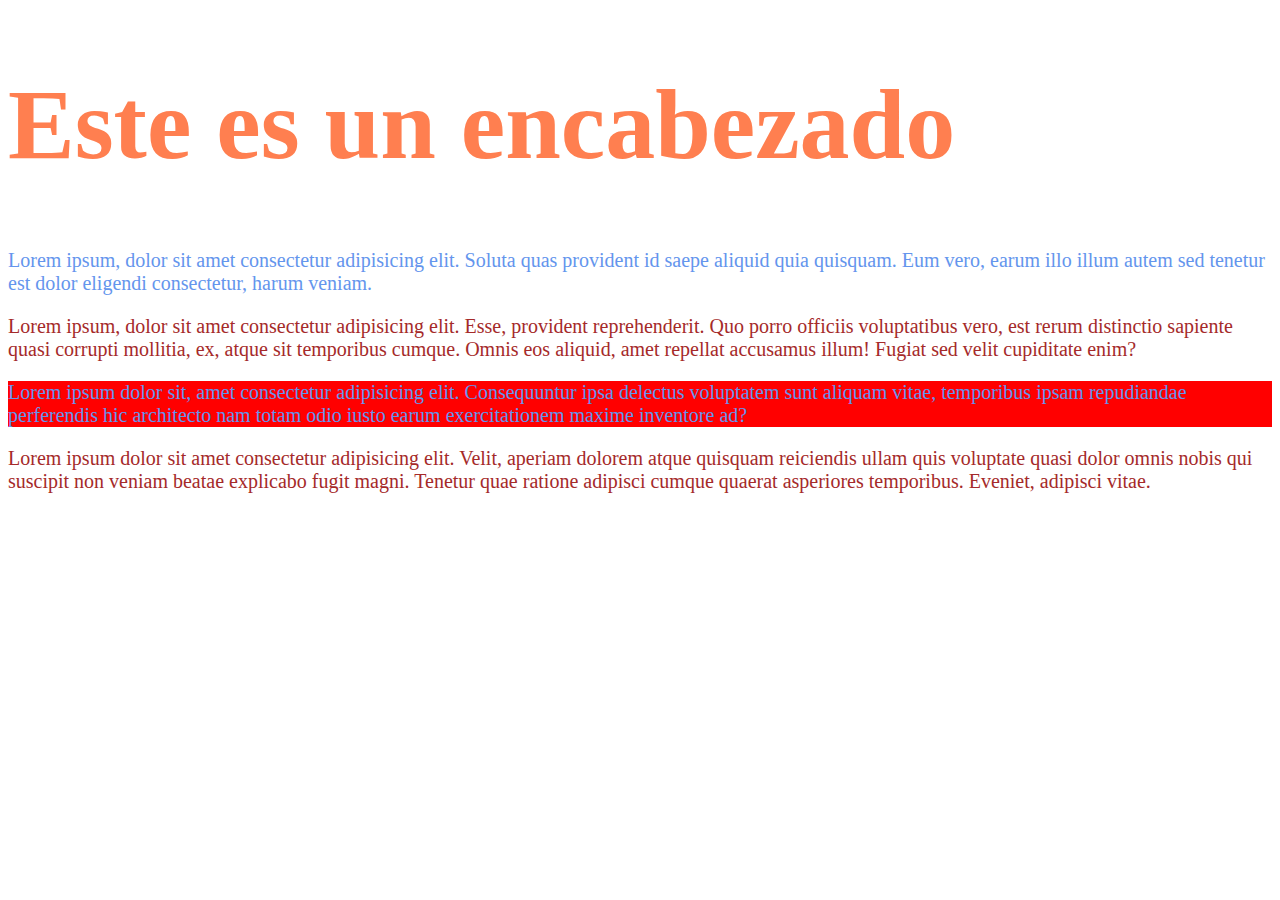
<file: 1propiedades/index.html>
<!DOCTYPE html>
<html lang="en">
  <head>
    <meta charset="UTF-8" />
    <meta http-equiv="X-UA-Compatible" content="IE=edge" />
    <meta name="viewport" content="width=device-width, initial-scale=1.0" />
    <title>Propiedades</title>
    <link rel="stylesheet" href="style.css" />
  </head>
  <body>
    <h1>Este es un encabezado</h1>

    <p id="unico">
      Lorem ipsum, dolor sit amet consectetur adipisicing elit. Soluta quas
      provident id saepe aliquid quia quisquam. Eum vero, earum illo illum autem
      sed tenetur est dolor eligendi consectetur, harum veniam.
    </p>
    <p>
        Lorem ipsum, dolor sit amet consectetur adipisicing elit. Esse, provident reprehenderit. Quo porro officiis voluptatibus vero, est rerum distinctio sapiente quasi corrupti mollitia, ex, atque sit temporibus cumque. Omnis eos aliquid, amet repellat accusamus illum! Fugiat sed velit cupiditate enim?
    </p>
    
    <p class="verde">
        Lorem ipsum dolor sit, amet consectetur adipisicing elit. Consequuntur ipsa delectus voluptatem sunt aliquam vitae, temporibus ipsam repudiandae perferendis hic architecto nam totam odio iusto earum exercitationem maxime inventore ad?
    </p>

    <p>
        Lorem ipsum dolor sit amet consectetur adipisicing elit. Velit, aperiam dolorem atque quisquam reiciendis ullam quis voluptate quasi dolor omnis nobis qui suscipit non veniam beatae explicabo fugit magni. Tenetur quae ratione adipisci cumque quaerat asperiores temporibus. Eveniet, adipisci vitae.
    </p>

  </body>
</html>
</file>
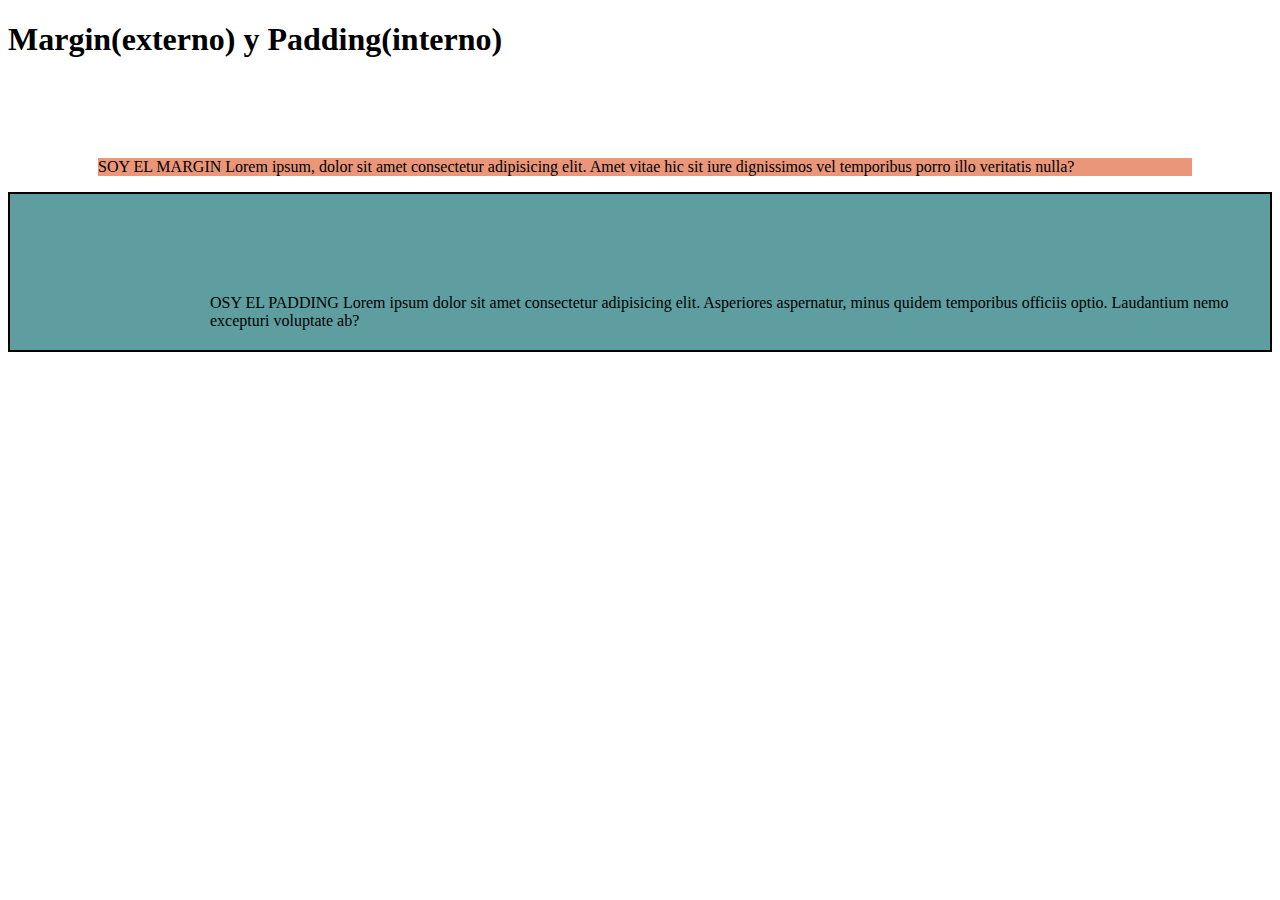
<file: 3margin-padding/index.html>
<!DOCTYPE html>
<html lang="en">
  <head>
    <meta charset="UTF-8" />
    <meta http-equiv="X-UA-Compatible" content="IE=edge" />
    <meta name="viewport" content="width=, initial-scale=1.0" />
    <title>Document</title>
    <link rel="stylesheet" href="style.css">
  </head>
  <body>
    <h1>Margin(externo) y Padding(interno)</h1>
    <p class="margin">
      SOY EL MARGIN Lorem ipsum, dolor sit amet consectetur adipisicing elit. Amet vitae hic sit iure dignissimos vel temporibus porro illo veritatis nulla?
    </p>
    <p class="padding">
        OSY EL PADDING Lorem ipsum dolor sit amet consectetur adipisicing elit. Asperiores aspernatur, minus quidem temporibus officiis optio. Laudantium nemo excepturi voluptate ab?
    </p>
  </body>
</html>
</file>
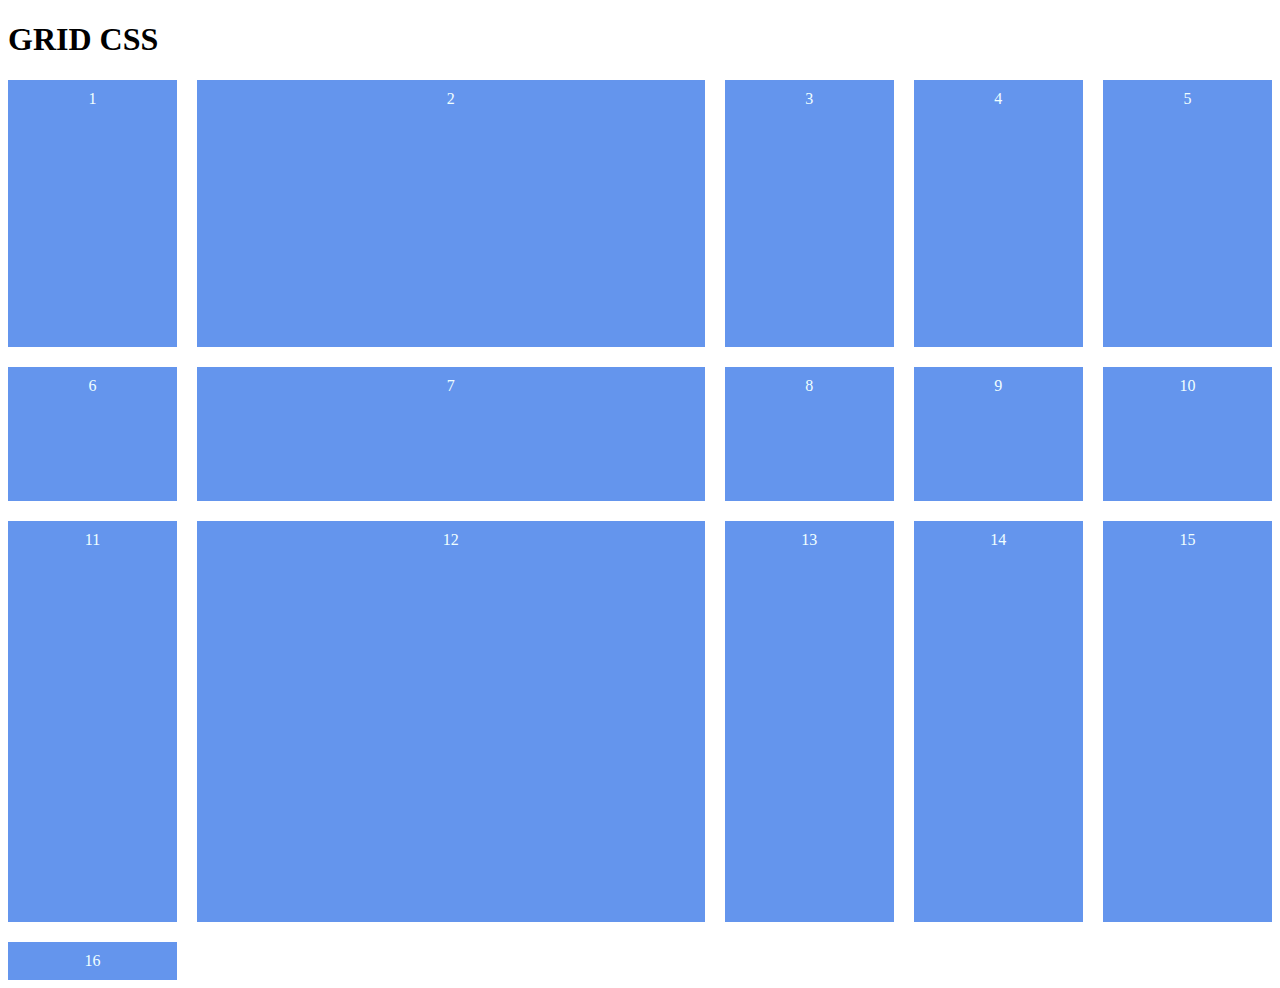
<file: 7cssgrid/index.html>
<!DOCTYPE html>
<html lang="en">
<head>
    <meta charset="UTF-8">
    <meta http-equiv="X-UA-Compatible" content="IE=edge">
    <meta name="viewport" content="width=device-width, initial-scale=1.0">
    <title>Document</title>
    <link rel="stylesheet" href="style.css">
</head>
<body>
    <h1>GRID CSS</h1>
    <div class="container">
        <div class="box">1</div>
        <div class="box">2</div>
        <div class="box">3</div>
        <div class="box">4</div>
        <div class="box">5</div>
        <div class="box">6</div>
        <div class="box">7</div>
        <div class="box">8</div>
        <div class="box">9</div>
        <div class="box">10</div>
        <div class="box">11</div>
        <div class="box">12</div>
        <div class="box">13</div>
        <div class="box">14</div>
        <div class="box">15</div>
        <div class="box">16</div>
    </div>
</body>
</html>
</file>
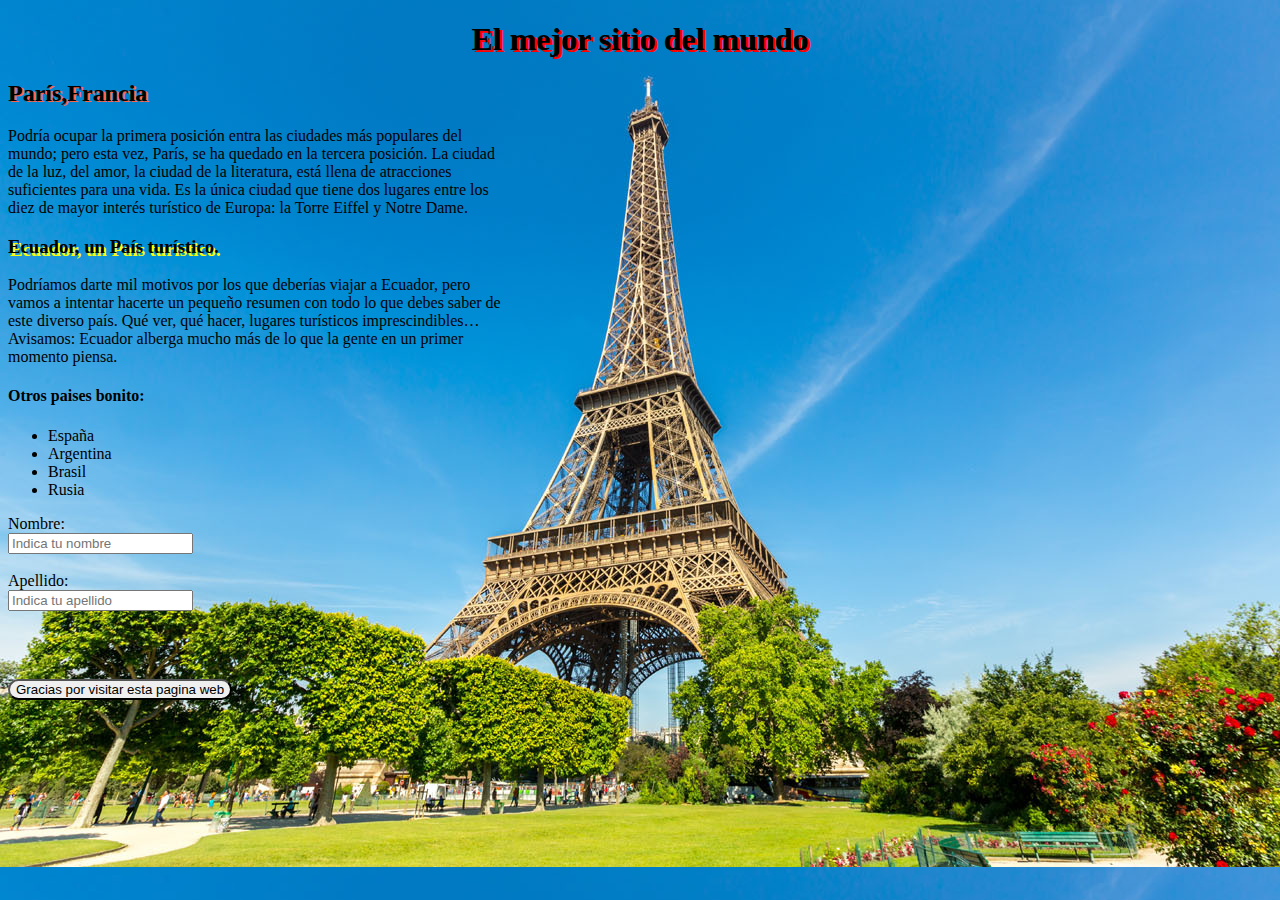
<file: prueba subida/index.html>
<!DOCTYPE html>
<html lang="en">
<head>
    <meta charset="UTF-8">
    <meta http-equiv="X-UA-Compatible" content="IE=edge">
    <meta name="viewport" content="width=device-width, initial-scale=1.0">
    <title>Document</title>
    <link rel="stylesheet" href="style.css">
</head>
<body>
    <h1>El mejor sitio del mundo</h1>
    <h2>París,Francia</h2>
    <p>
        Podría ocupar la primera posición entra las ciudades más populares del mundo; pero esta vez, París, se ha quedado en la tercera posición. La ciudad de la luz, del amor, la ciudad de la literatura, está llena de atracciones suficientes para una vida. Es la única ciudad que tiene dos lugares entre los diez de mayor interés turístico de Europa: la Torre Eiffel y Notre Dame.
    </p>


    <h3>Ecuador, un País turístico.</h3>
    <p>
        Podríamos darte mil motivos por los que deberías viajar a Ecuador, pero vamos a intentar hacerte un pequeño resumen con todo lo que debes saber de este diverso país. Qué ver, qué hacer, lugares turísticos imprescindibles… Avisamos: Ecuador alberga mucho más de lo que la gente en un primer momento piensa.
        
    </p>
    
   
        <h4>Otros paises bonito:</h4>
        <p>
            <ul>
                <li>España</li>
                <li>Argentina</li>
                <li>Brasil</li>
                <li>Rusia</li>
            </ul>
        </p>
  
<div>
    <form>
        <label>Nombre:</label><br>
        <input type="text" name="buscador" placeholder="Indica tu nombre"><br><br>
        <label>Apellido:</label><br>
        <input type="text" name="buscador" placeholder="Indica tu apellido"><br><br>
        
    </form>
</div>
<button>
    Gracias por visitar esta pagina web
</button>
</body>
</html>
</file>
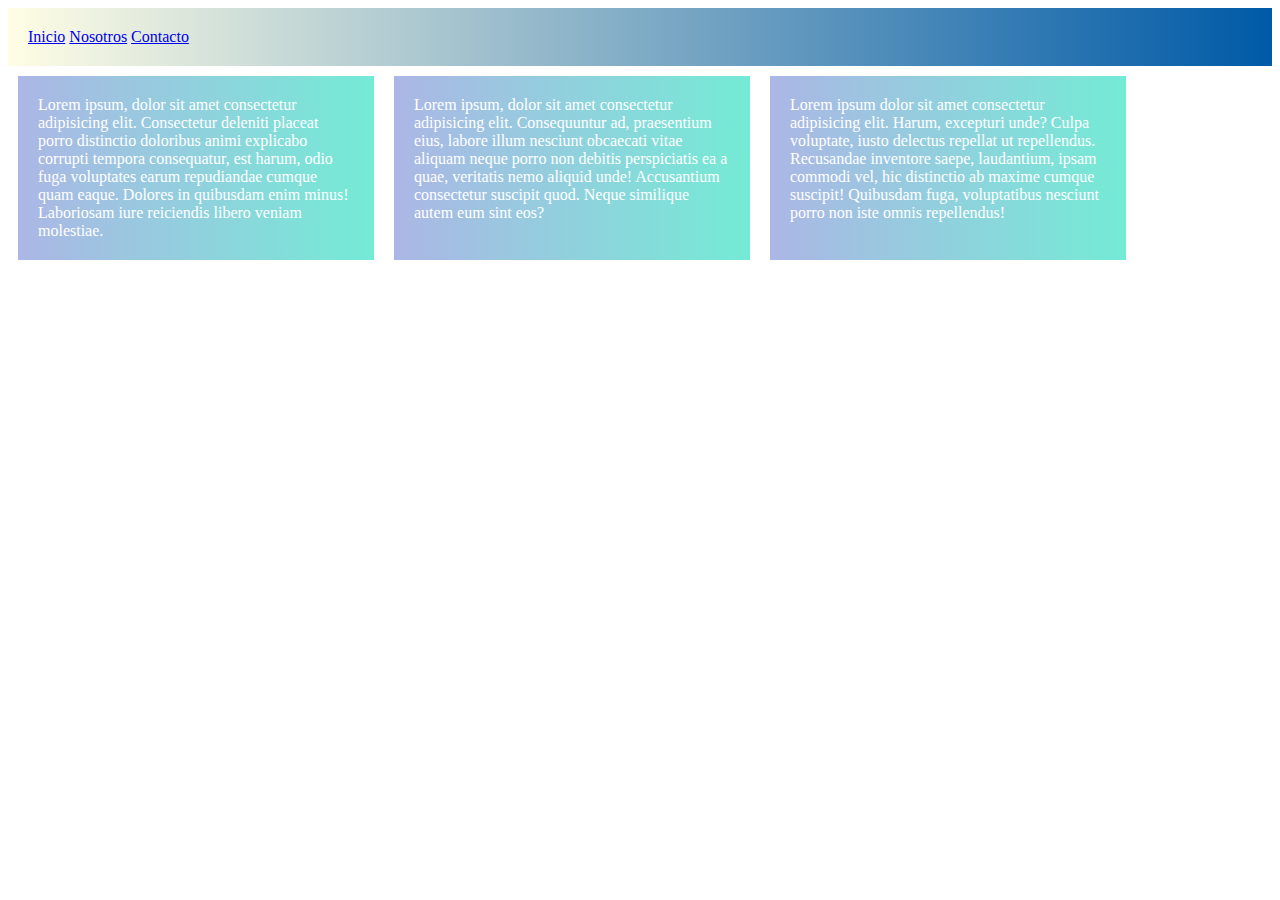
<file: 5columnas-flex/columnas/index.html>
<!DOCTYPE html>
<html lang="en">
<head>
    <meta charset="UTF-8">
    <meta http-equiv="X-UA-Compatible" content="IE=edge">
    <meta name="viewport" content="width=device-width, initial-scale=1.0">
    <title>Document</title>
    <link rel="stylesheet" href="style.css">
</head>
<body>
    <nav>
     <a href="#">Inicio</a>
     <a href="#">Nosotros</a>
     <a href="#">Contacto</a>
    </nav>

    <section class="padre">
        <p class="columna">Lorem ipsum, dolor sit amet consectetur adipisicing elit. Consectetur deleniti placeat porro distinctio doloribus animi explicabo corrupti tempora consequatur, est harum, odio fuga voluptates earum repudiandae cumque quam eaque. Dolores in quibusdam enim minus! Laboriosam iure reiciendis libero veniam molestiae.</p>
        <p class="columna">Lorem ipsum, dolor sit amet consectetur adipisicing elit. Consequuntur ad, praesentium eius, labore illum nesciunt obcaecati vitae aliquam neque porro non debitis perspiciatis ea a quae, veritatis nemo aliquid unde! Accusantium consectetur suscipit quod. Neque similique autem eum sint eos?</p>
        <p class="columna">Lorem ipsum dolor sit amet consectetur adipisicing elit. Harum, excepturi unde? Culpa voluptate, iusto delectus repellat ut repellendus. Recusandae inventore saepe, laudantium, ipsam commodi vel, hic distinctio ab maxime cumque suscipit! Quibusdam fuga, voluptatibus nesciunt porro non iste omnis repellendus!</p>
    </section>
</body>
</html>
</file>
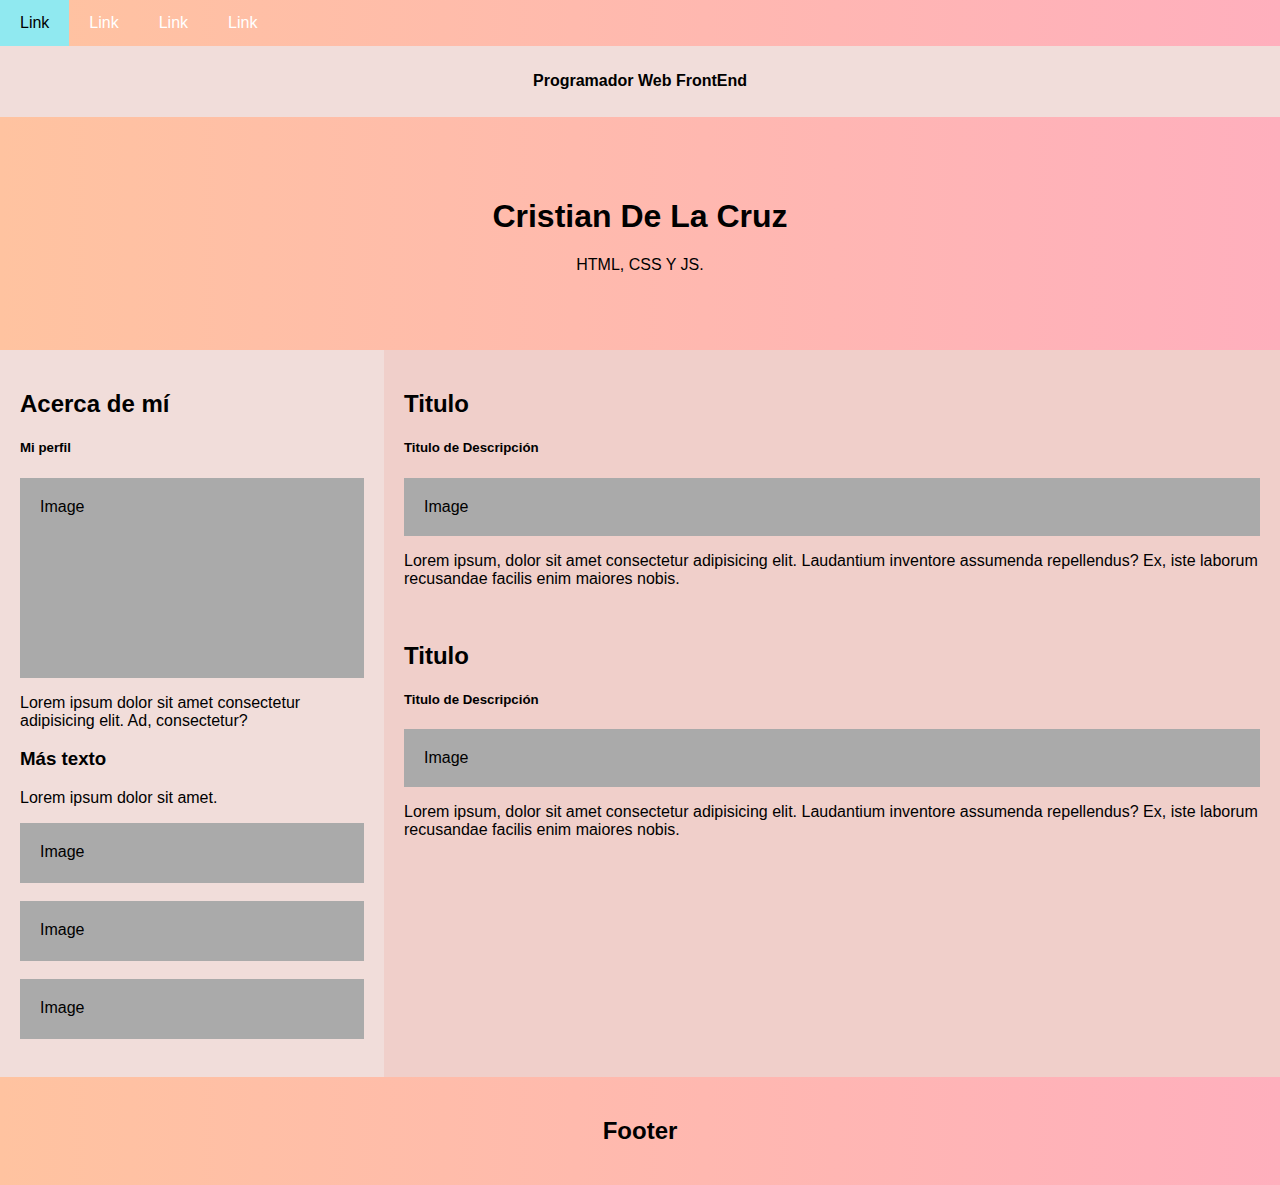
<file: 5columnas-flex/web-flex/index.html>
<!DOCTYPE html>
<html lang="en">
<head>
    <meta charset="UTF-8">
    <meta http-equiv="X-UA-Compatible" content="IE=edge">
    <meta name="viewport" content="width=device-width, initial-scale=1.0">
    <title>Document</title>
    <link rel="stylesheet" href="style.css">
</head>
<body>
    <div class="navbar">
        <a href="#">Link</a>
        <a href="#">Link</a>
        <a href="#">Link</a>
        <a href="#">Link</a>
    </div>
    <div style="background: #f1ddda; padding:5px;">
<h4 style="text-align:center;">Programador Web FrontEnd</h4>
    </div>
    <div class="header">
        <h1>Cristian De La Cruz</h1>
        <p>HTML, CSS Y JS.</p>
        </div>
        <div class="row">
            <div class="side">
                <h2>Acerca de mí</h2>
                <h5>Mi perfil</h5>
                <div class="primero" style="height: 200px">Image</div>
                <p>Lorem ipsum dolor sit amet consectetur adipisicing elit. Ad, consectetur?</p>
                <h3>Más texto</h3>
                <p>Lorem ipsum dolor sit amet.</p>
                <div class="primero" style="height: 60px;">Image</div><br>
                <div class="primero" style="height: 60px;">Image</div><br>
                <div class="primero" style="height: 60px;">Image</div><br>
            </div>
            <div class="main">
                <h2>Titulo</h2>
                <h5>Titulo de Descripción</h5>
                <div class="primero" style=height: 200px;">Image</div>
                <p>Lorem ipsum, dolor sit amet consectetur adipisicing elit. Laudantium inventore assumenda repellendus? Ex, iste laborum recusandae facilis enim maiores nobis.</p><br>
                <h2>Titulo</h2>
                <h5>Titulo de Descripción</h5>
                <div class="primero" style=height: 200px;">Image</div>
                <p>Lorem ipsum, dolor sit amet consectetur adipisicing elit. Laudantium inventore assumenda repellendus? Ex, iste laborum recusandae facilis enim maiores nobis.</p><br>
            </div>
        </div>

        <div class="footer">
            <h2>Footer</h2>
        </div>
</body>
</html>
</file>
<file: 1propiedades/style.css>
h1{
    color: coral;
    font-size: 100px;
}

p{
    color:brown;
    font-size:20px
}

#unico{
    color:cornflowerblue;
   font-size: 20px;
}

.verde{
    color: cornflowerblue;
    font-size: 20px;
    background-color: red;

}
</file>
<file: 3margin-padding/style.css>
.margin{
    background:darksalmon;
  margin-top: 100px;
    margin-left: 90px;
    margin-bottom: 10px;
    margin-right: 80px;
}

.padding{
    background:cadetblue;
    border: 2px solid;
    padding: 100px 10px 20px 200px;
}
</file>
<file: 7cssgrid/style.css>
.container{
    height: 100vh;
    display: grid;
    grid-gap: 20px;
    grid-template-columns: 1fr 3fr 1fr 1fr 1fr;
    grid-template-rows: 2fr 1fr 3fr;
}
.box{
    background: cornflowerblue;
    padding: 10px;
    color:azure;
    text-align: center;
}
</file>
<file: prueba subida/style.css>
body{
    background-color:aqua;
background-image: url(paris_fa5c2ffd.jpg);
border-bottom: bisque;
}

h1{
    text-shadow: 3px 2px red;
    text-align: center;  
}

h2{
    text-shadow: 2px 1px tomato;
  
}

body{
    background-color: blue;
}
h3{
    text-shadow:2px 3px yellow;
  
}

button{
border-radius: 30px;
margin-top: 50px;
}

p{
    width: 40%;
}
</file>
<file: 5columnas-flex/columnas/style.css>
nav{
    background: #8be2db;
    background: #005AA7;  /* fallback for old browsers */
background: -webkit-linear-gradient(to right, #FFFDE4, #005AA7);  /* Chrome 10-25, Safari 5.1-6 */
background: linear-gradient(to right, #FFFDE4, #005AA7); /* W3C, IE 10+/ Edge, Firefox 16+, Chrome 26+, Opera 12+, Safari 7+ */
padding: 20px;
}
.padre{
    display: flex;
}

.columna{
   background: #e0a59e;
    background: #74ebd5;  /* fallback for old browsers */
    background: -webkit-linear-gradient(to right, #ACB6E5, #74ebd5);  /* Chrome 10-25, Safari 5.1-6 */
    background: linear-gradient(to right, #ACB6E5, #74ebd5); /* W3C, IE 10+/ Edge, Firefox 16+, Chrome 26+, Opera 12+, Safari 7+ */
    color: white;
    padding: 20px;
    width:25%;
    margin: 10px;
}
</file>
<file: 5columnas-flex/web-flex/style.css>
*{
    box-sizing: border-box;
}

/* Estilo para el body*/
body{
    font-family: arial;
    margin: 0;
}
.header{
    padding: 60px;
    text-align: center;
    background: wheat;
    background: #FFAFBD;  /* fallback for old browsers */
    background: -webkit-linear-gradient(to right, #ffc3a0, #FFAFBD);  /* Chrome 10-25, Safari 5.1-6 */
    background: linear-gradient(to right, #ffc3a0, #FFAFBD); /* W3C, IE 10+/ Edge, Firefox 16+, Chrome 26+, Opera 12+, Safari 7+ */
    
    
}

.navbar{
    display: flex;
    background: #FFAFBD;  /* fallback for old browsers */
    background: -webkit-linear-gradient(to right, #ffc3a0, #FFAFBD);  /* Chrome 10-25, Safari 5.1-6 */
    background: linear-gradient(to right, #ffc3a0, #FFAFBD); /* W3C, IE 10+/ Edge, Firefox 16+, Chrome 26+, Opera 12+, Safari 7+ */
    
    
}
.navbar a{
    color: white;
    padding:14px 20px;
    text-decoration: none;
    text-align: center;
}
.navbar a:hover {
    background-color: #90e9f0;
    color: black;
}
.row{
    display: flex;
    flex-wrap: wrap;
}
.side{
    flex: 30%;
    background-color:#f1ddda;
    padding: 20px;
}
.main{
    flex:70%;
    background-color: #f0cfca;
    padding: 20px;
}
.primero{
    background-color: #aaa;
    width: 100%;
    padding: 20px;
}
.footer{
    padding: 20px;
    text-align: center;
    background: #90e9f0;
    background: #FFAFBD;  /* fallback for old browsers */
background: -webkit-linear-gradient(to right, #ffc3a0, #FFAFBD);  /* Chrome 10-25, Safari 5.1-6 */
background: linear-gradient(to right, #ffc3a0, #FFAFBD); /* W3C, IE 10+/ Edge, Firefox 16+, Chrome 26+, Opera 12+, Safari 7+ */
}
@media screen and (max-width: 700px) {
    .row,
    .navbar{
        flex-direction: column;
    }
}
</file>
